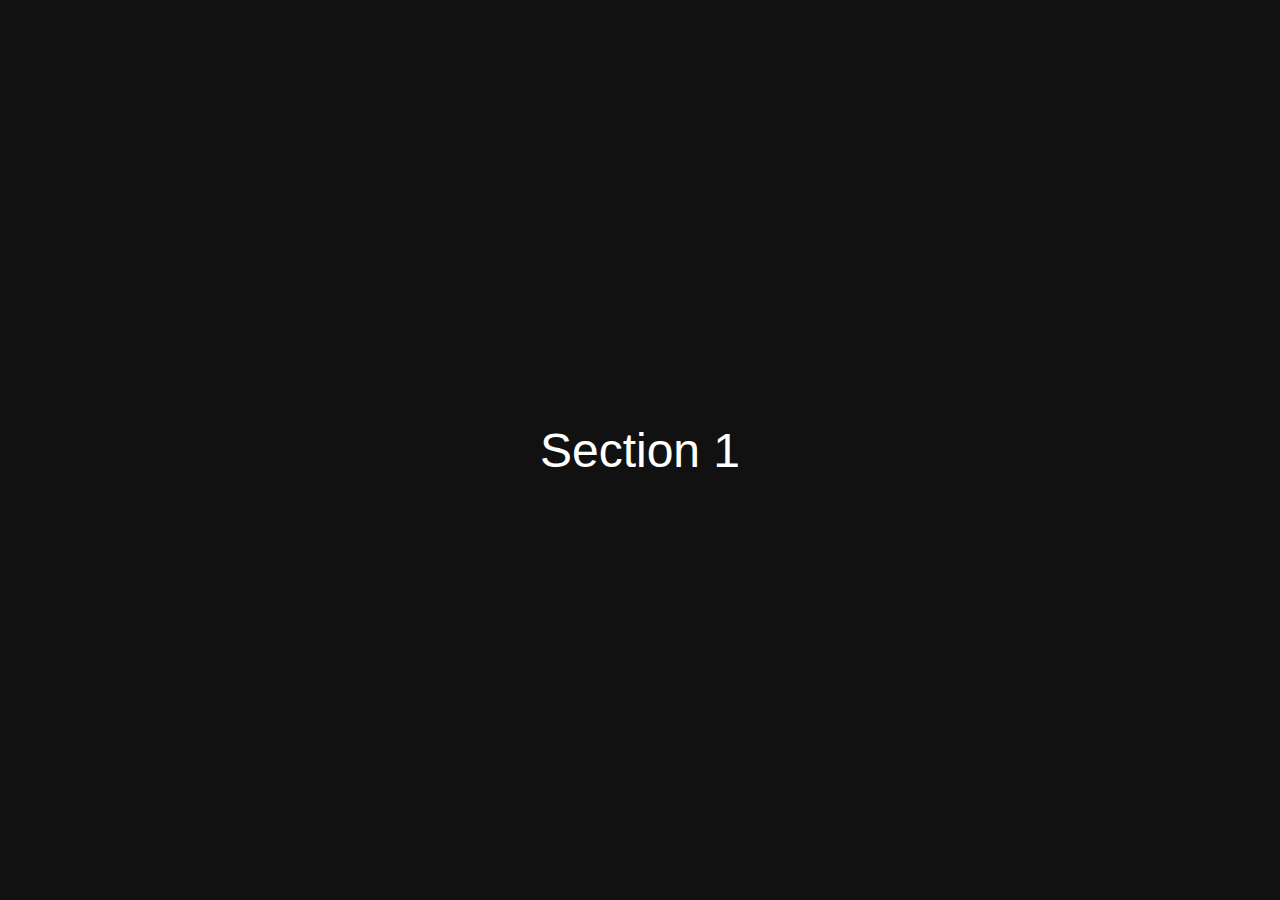
<file: projects/project1.html>
<!DOCTYPE html>
<html lang="en">
<head>
  <meta charset="UTF-8">
  <title>Project 1</title>
  <link rel="stylesheet" href="/assets/css/projectstyle.css">
  
</head>
<body>
  <div class="scroll-container" id="scrollContainer">
    <section class="section">Section 1</section>
    <section class="section">Section 2</section>
    <section class="section">Section 3</section>
    <section class="section">Section 4</section>
  </div>
  <script src="/assets/scripts/scrolling.js"></script>
</body>
</html>
</file>
<file: assets/css/projectstyle.css>
html, body {
    margin: 0;
    padding: 0;
    overflow-x: hidden;
    height: 100vh;
    background: #111;
    color: white;
    font-family: sans-serif;
  }

  .scroll-container {
    display: flex;
    height: 100vh;
    scroll-behavior: smooth;
    overflow-x: auto;
    overflow-y: hidden;
    scroll-snap-type: x mandatory;
    scroll-snap-type: x proximity; /* Fallback for older browsers */
    cursor: default;
    -webkit-overflow-scrolling: touch; 
    scrollbar-width: none; 
    -ms-overflow-style: none; 
  }
  
  .scroll-container::-webkit-scrollbar {
    display: none; 
  }

  .section {
    min-width: 100vw;
    width: 100vw;
    height: 100vh;
    scroll-snap-align: start;
    display: flex;
    align-items: center;
    justify-content: center;
    font-size: 3rem;
    opacity: 1;
    transition: opacity 0.7s;
    flex-shrink: 0; 
  }

  .section.fading {
    opacity: 0;
  }
  .scroll-container.edge-left {
    cursor: url('data:image/svg+xml;utf8,<svg fill="white" height="24" viewBox="0 0 24 24" width="24" xmlns="http://www.w3.org/2000/svg"><path d="M15.41 7.41L14 6l-6 6 6 6 1.41-1.41L10.83 12z"/></svg>') 12 12, auto;
  }

  .scroll-container.edge-right {
    cursor: url('data:image/svg+xml;utf8,<svg fill="white" height="24" viewBox="0 0 24 24" width="24" xmlns="http://www.w3.org/2000/svg"><path d="M8.59 16.59L13.17 12 8.59 7.41 10 6l6 6-6 6z"/></svg>') 12 12, auto;
  }
</file>
